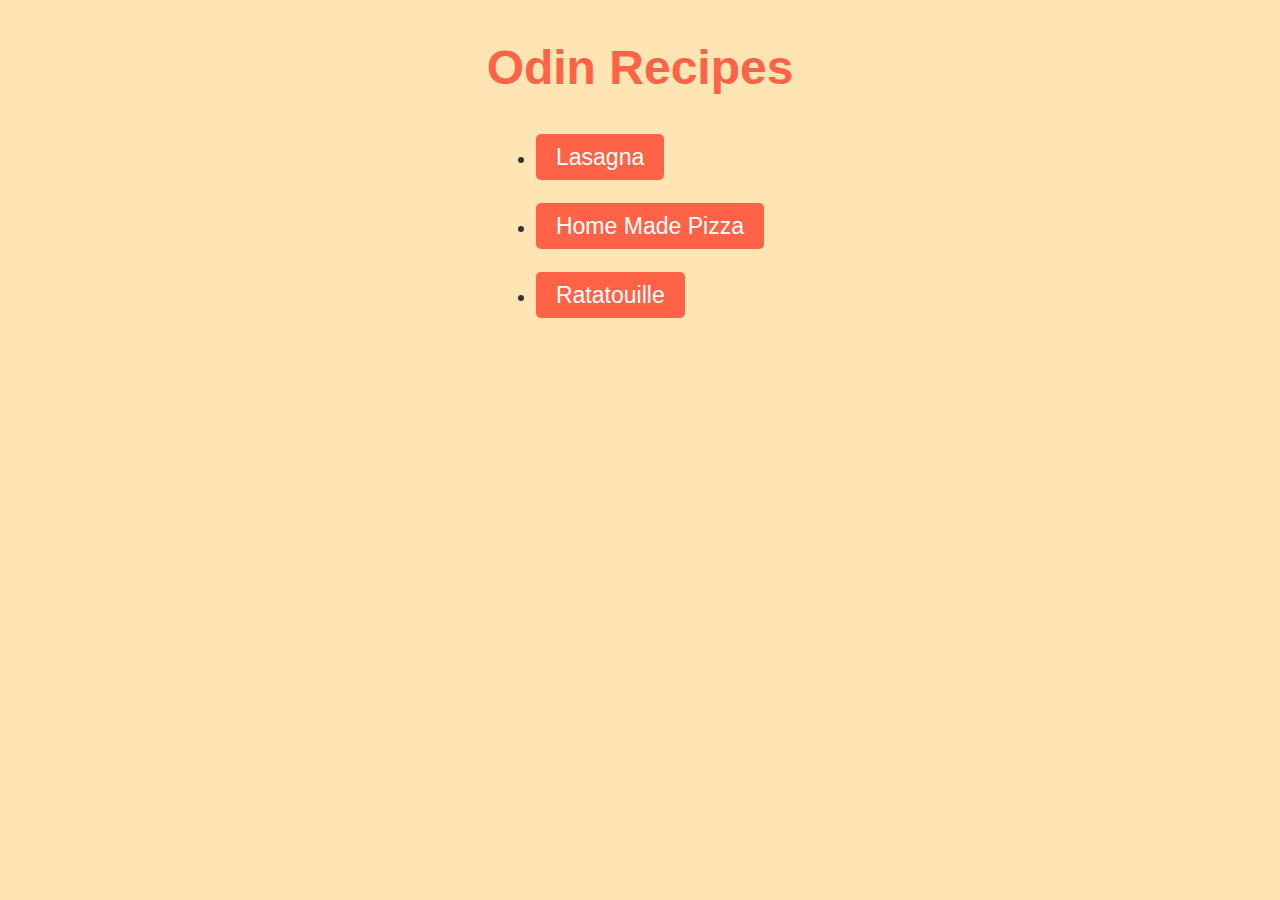
<file: index.html>
<!DOCTYPE html>
<html lang="en">
<head>
    <meta charset="UTF-8">
    <meta name="viewport" content="width=device-width, initial-scale=1.0">
    <title>Recipes</title>
    <link rel="stylesheet" href="CSS/styles.css">
</head>
<body>
    <h1>Odin Recipes</h1>
    <ul>
        <li><a href="recipes/lasagna.html">Lasagna</a></li>
        <br>
        <li><a href="recipes/homemadePizza.html">Home Made Pizza</a></li>
        <br>
        <li><a href="recipes/ratatouille.html">Ratatouille</a></li>
    </ul>
</body>
</html>
</file>
<file: CSS/styles.css>
/* body {
    font-family: Arial, sans-serif;
    background-color: #f8f9fa;
    margin: 0;
    padding: 20px;
    display: flex;
    flex-direction: column;
    align-items: center;
}
h1 {
    color: #343a40;
    font-size: 2.5em;
    margin-bottom: 20px;
}
ul {
    list-style: none;
    padding: 0;
}
li {
    margin: 10px 0;
}
a {
    text-decoration: none;
    color: #007bff;
    font-size: 1.2em;
}
a:hover {
    color: #0056b3;
} */

body {
    font-family: 'Arial', sans-serif;
    background-color: #ffe5b4;
    color: #333;
    margin: 0;
    padding: 20px;
    display: flex;
    flex-direction: column;
    align-items: center;
}
h1 {
    color: #ff6347;
    font-size: 3em;
    margin: 20px 0;
}
img {
    max-width: 100%;
    height: auto;
    border: 5px solid #ff6347;
    border-radius: 10px;
    margin: 20px 0;
}
h2 {
    color: #d2691e;
    font-size: 2em;
    margin-top: 30px;
}
h4 {
    color: #555;
    font-size: 1.2em;
    margin: 10px 0 30px 0;
    max-width: 800px;
    text-align: justify;
}
ul, ol {
    font-size: 1.2em;
    max-width: 800px;
    padding-left: 20px;
    text-align: left;
}
li {
    margin: 10px 0;
}
a {
    text-decoration: none;
    color: #ffffff;
    background-color: #ff6347;
    padding: 10px 20px;
    border-radius: 5px;
    font-size: 1.2em;
    margin-top: 30px;
}
a:hover {
    background-color: #d2691e;
}
</file>
